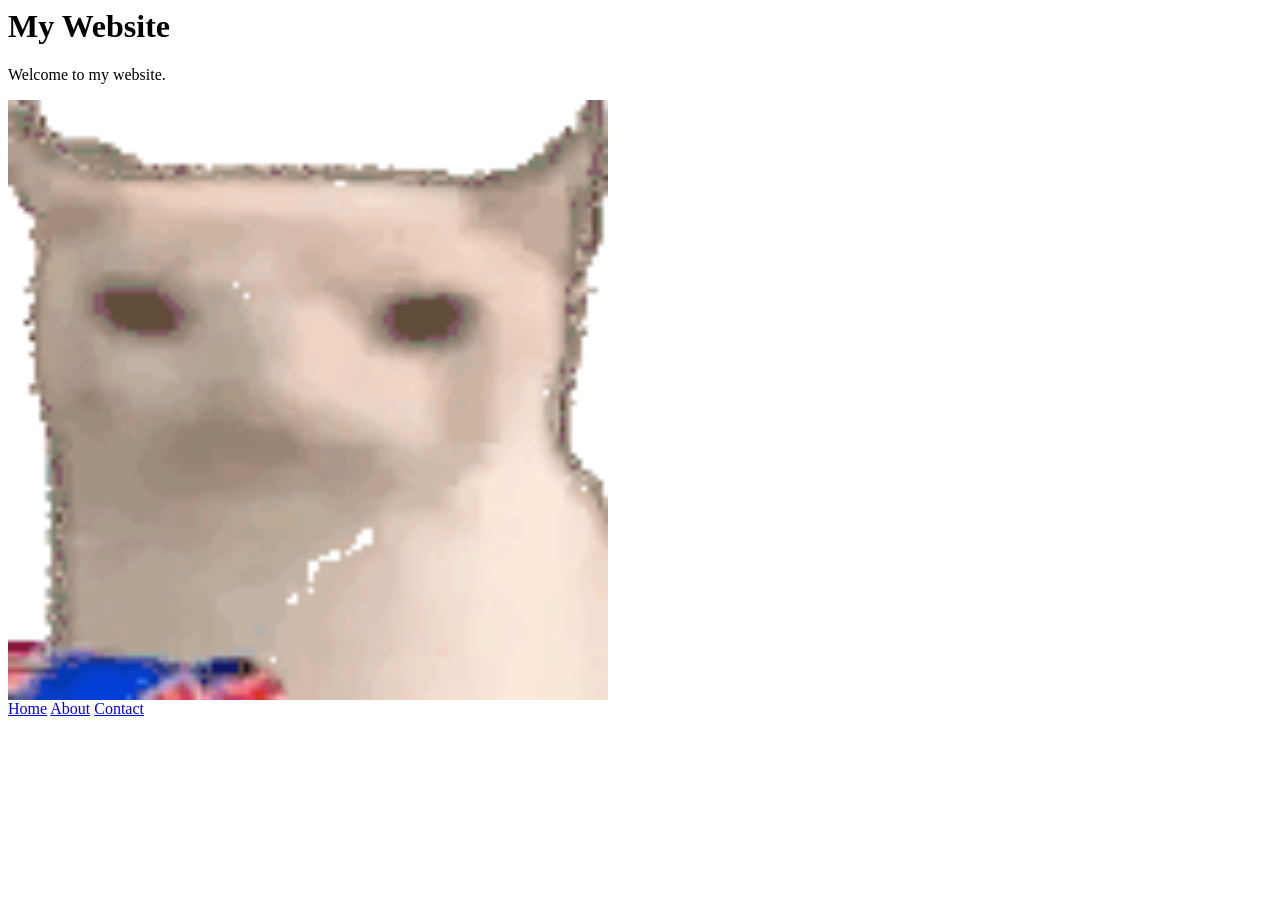
<file: website/index.html>
<DOCTYPE html>
<html>
  <head>
    <title>Home Page</title>
  </head>
  <body>
    <link rel="stylesheet"
      href="css/style.css" />
    <div class="test"><h1>My Website</h1></div>
     <div class="test"><p>Welcome to my website.</p></div>
    <img src="images/verycat-cat-eating-chips.png"
    alt="Company Banner" style="width:600px">

    <nav> 
      <a href="index.html">Home</a>
      <a href="about.html">About</a>
      <a href="contact.html">Contact</a>
    </nav>
  </body>
</html>
</file>
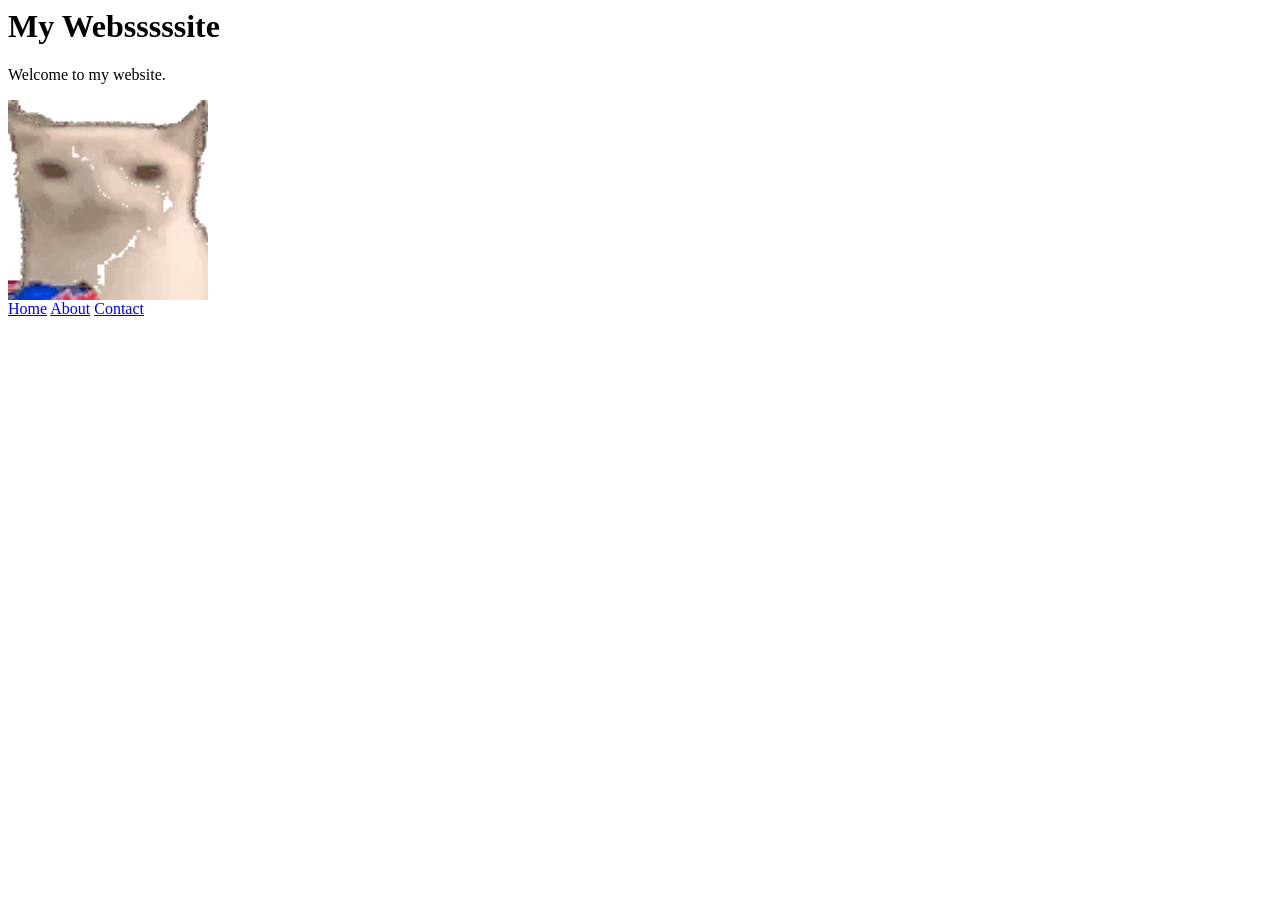
<file: website/about.html>
<DOCTYPE html>
<html>
  <head>
    <title>About me</title>
  </head>
  <body>

    <h1>My Websssssite</h1>
    <p>Welcome to my website.</p>
    <img src="images/verycat-cat-eating-chips.png"
    alt="Company Banner" style="width:200px">

    <nav> 
      <a href="index.html">Home</a>
      <a href="about.html">About</a>
      <a href="contact.html">Contact</a>
    </nav>
  </body>
</html>
</file>
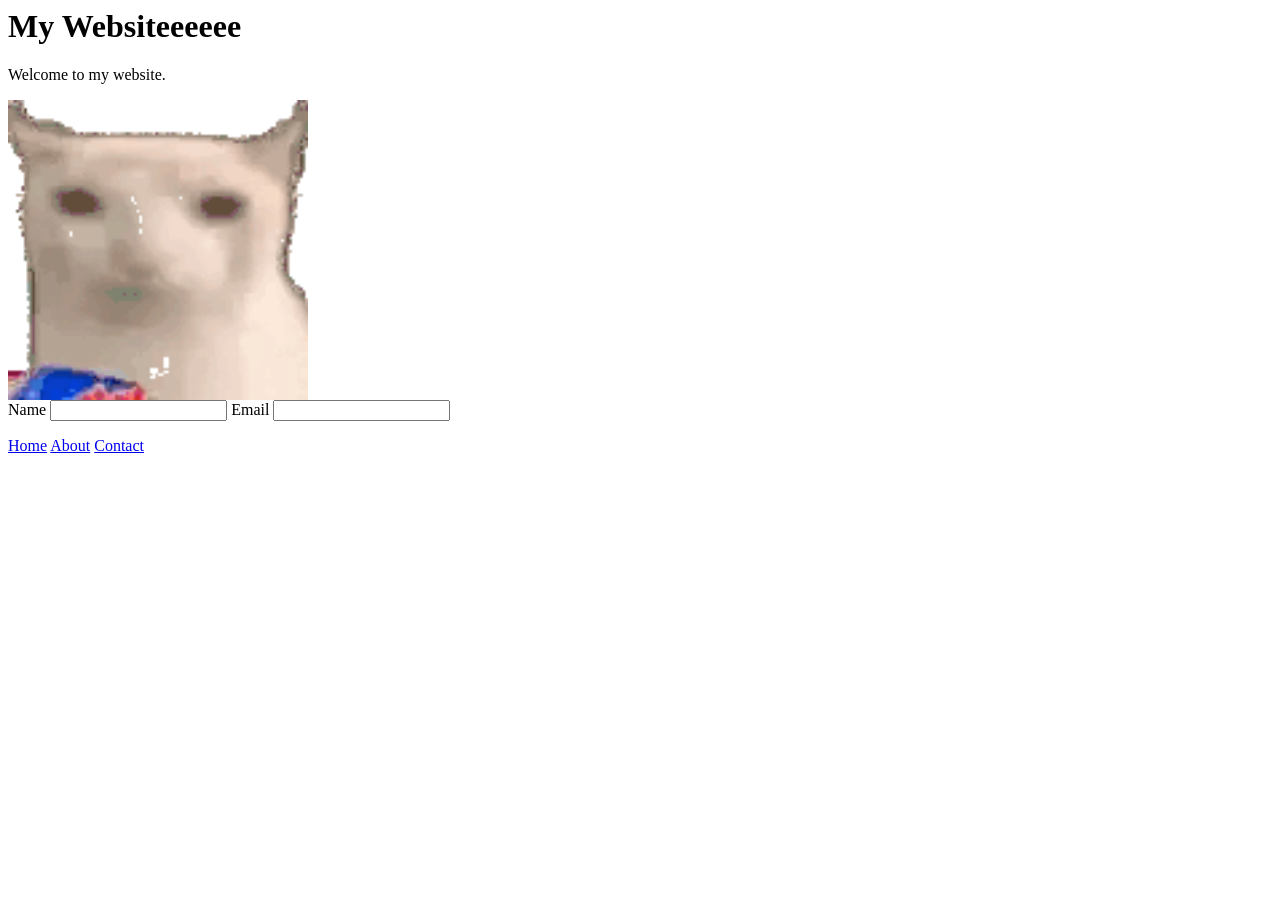
<file: website/contact.html>
<DOCTYPE html>
<html>
  <head>
    <title>Contact Me</title>
  </head>
  <body>

    <h1>My Websiteeeeee</h1>
    <p>Welcome to my website.</p>
    <img src="images/verycat-cat-eating-chips.png"
    alt="Company Banner" style="width:300px">
    <form>
        <label for="name">Name</label>
        <input type="text" id="name" name="name">
        <label for="email">Email</label>
        <input type="email" id="email" name="email">   
    </form>

    <nav> 
      <a href="index.html">Home</a>
      <a href="about.html">About</a>
      <a href="contact.html">Contact</a>
    </nav>
  </body>
</html>
</file>
<file: website/css/style.css>
.test {
    font-family: Bradley-Hand, cursive
    background-colour; #ffff44
}
h1 {
  font-family:'cursive'

}
</file>
